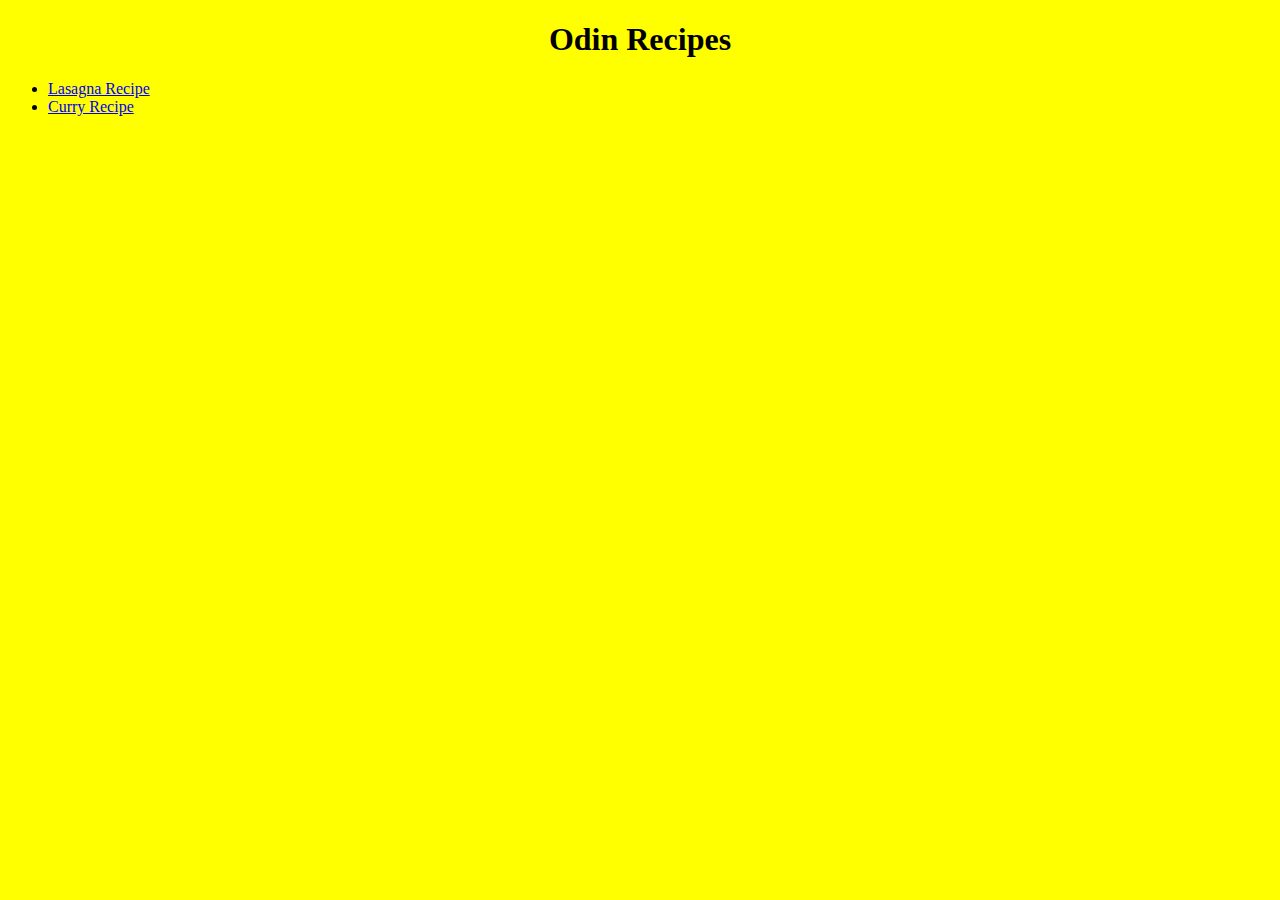
<file: index.html>
<!DOCTYPE html>
<html lang="en">
<head>
    <meta charset="UTF-8">
    <meta http-equiv="X-UA-Compatible" content="IE=edge">
    <meta name="viewport" content="width=device-width, initial-scale=1.0">
    <title>Document</title>
    <link rel="stylesheet" href="styles/style.css">
</head>
<body>
    <h1>Odin Recipes</h1>
    <ul>
        <li><a href="./recipes/lasagna.html">Lasagna Recipe</a></li>
        <li><a href="./recipes/curry.html">Curry Recipe</a></li>
    </ul>
</body>
</html>
</file>
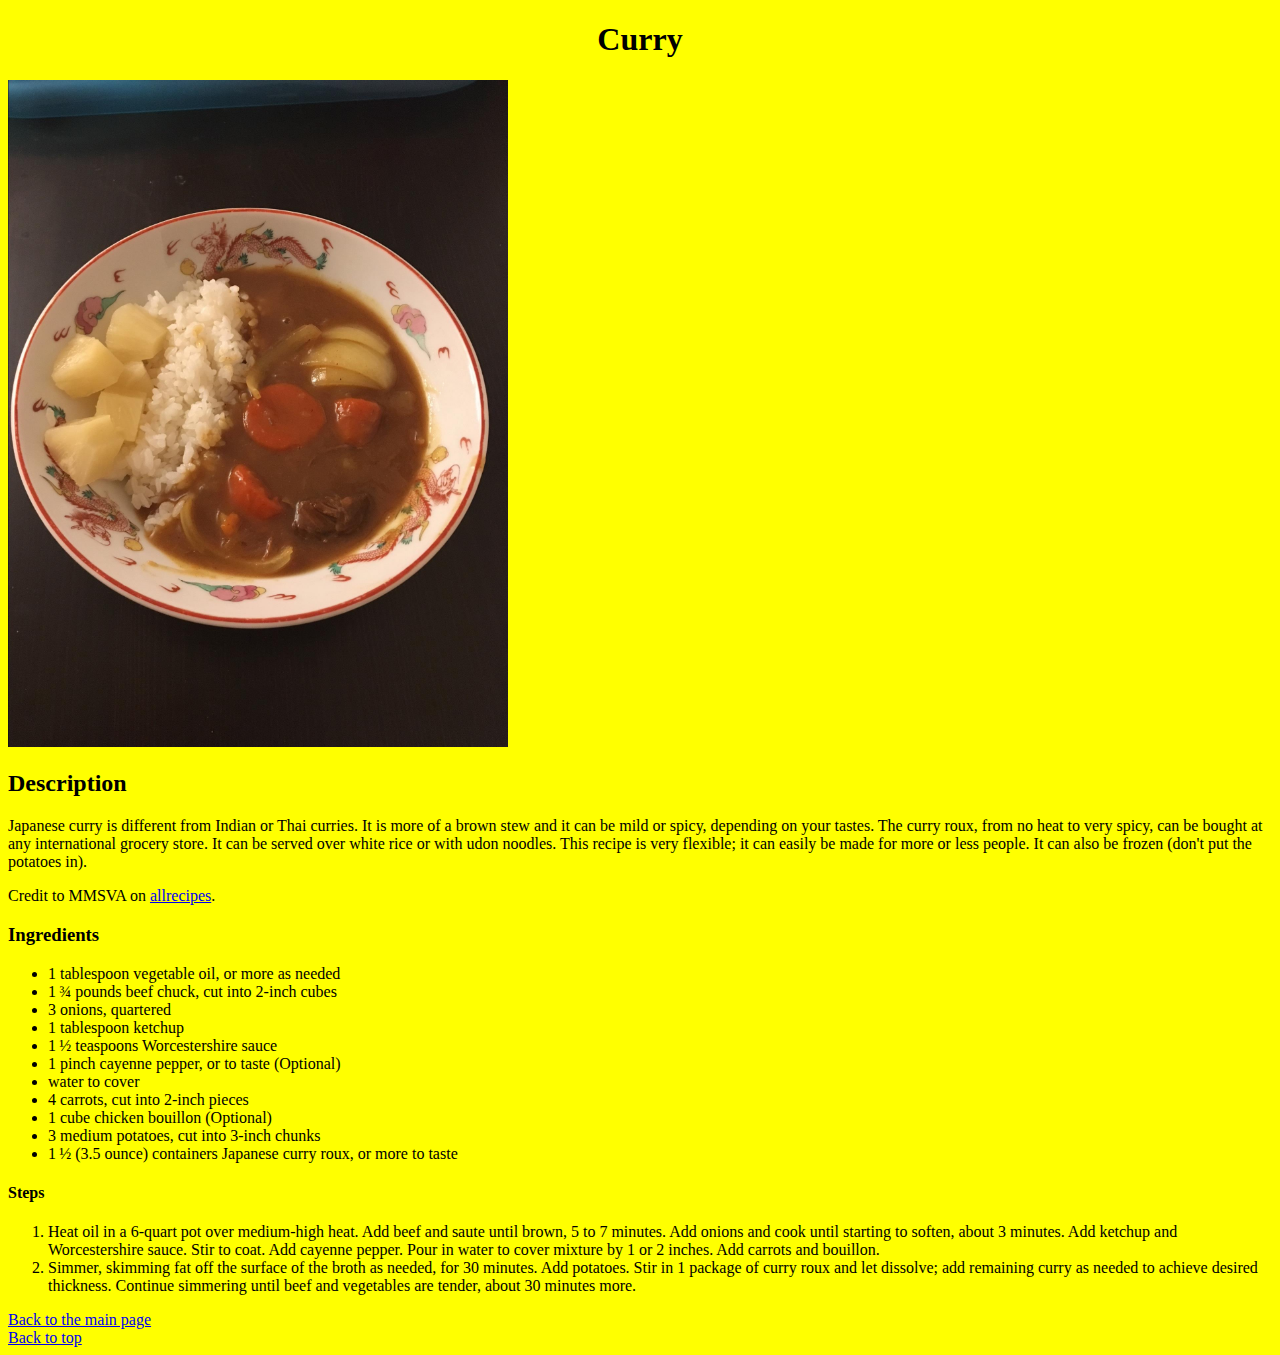
<file: recipes/curry.html>
<!DOCTYPE html>
<html lang="en">
<head>
    <meta charset="UTF-8">
    <meta http-equiv="X-UA-Compatible" content="IE=edge">
    <meta name="viewport" content="width=device-width, initial-scale=1.0">
    <title>Document</title>
    <link rel="stylesheet" href="../styles/style.css">
</head>
<body>
    <h1 id="curryHeader1">Curry</h1>
    <img src="../images/curry.jpeg" alt="Curry image">
    <h2>Description</h2>
    <p>Japanese curry is different from Indian or Thai curries. It is more of a brown stew and it can be mild or spicy, depending on your tastes. The curry roux, from no heat to very spicy, can be bought at any international grocery store. It can be served over white rice or with udon noodles. This recipe is very flexible; it can easily be made for more or less people. It can also be frozen (don't put the potatoes in). </p>
    <p>Credit to MMSVA on <a href='https://www.allrecipes.com/recipe/274077/japanese-curry/'>allrecipes</a>.</p>
    <h3>Ingredients</h3>
    <ul>
        <li>1 tablespoon vegetable oil, or more as needed  </li>
        <li>1 ¾ pounds beef chuck, cut into 2-inch cubes </li>
        <li>3 onions, quartered </li>
        <li>1 tablespoon ketchup </li>
        <li>1 ½ teaspoons Worcestershire sauce</li>
        <li>1 pinch cayenne pepper, or to taste (Optional) </li>
        <li>water to cover </li>
        <li>4 carrots, cut into 2-inch pieces </li>
        <li>1 cube chicken bouillon (Optional) </li>
        <li>3 medium potatoes, cut into 3-inch chunks </li>
        <li>1 ½ (3.5 ounce) containers Japanese curry roux, or more to taste </li>
    </ul>
    <h4>Steps</h4>
    <ol>
        <li>Heat oil in a 6-quart pot over medium-high heat. Add beef and saute until brown, 5 to 7 minutes. Add onions and cook until starting to soften, about 3 minutes. Add ketchup and Worcestershire sauce. Stir to coat. Add cayenne pepper. Pour in water to cover mixture by 1 or 2 inches. Add carrots and bouillon.</li>
        <li>Simmer, skimming fat off the surface of the broth as needed, for 30 minutes. Add potatoes. Stir in 1 package of curry roux and let dissolve; add remaining curry as needed to achieve desired thickness. Continue simmering until beef and vegetables are tender, about 30 minutes more.</li>
    </ol>
    <a href="../index.html">Back to the main page</a>
    <br>
    <a href="#curryHeader1">Back to top</a>
</body>
</html>
</file>
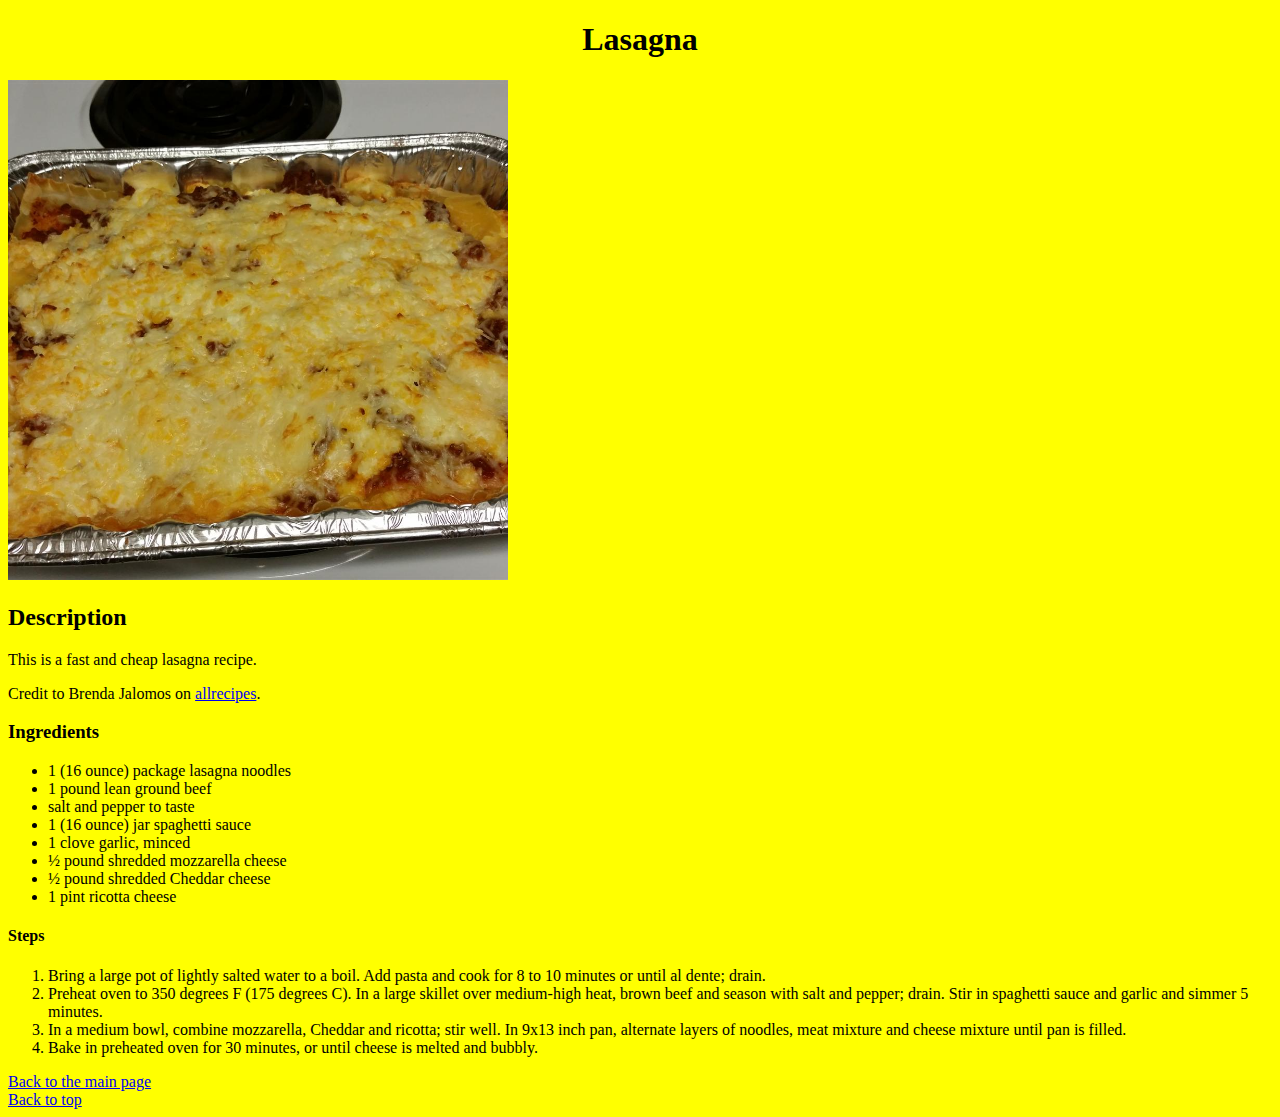
<file: recipes/lasagna.html>
<!DOCTYPE html>
<html lang="en">
<head>
    <meta charset="UTF-8">
    <meta http-equiv="X-UA-Compatible" content="IE=edge">
    <meta name="viewport" content="width=device-width, initial-scale=1.0">
    <title>Document</title>
    <link rel="stylesheet" href="../styles/style.css">
</head>
<body>
    <h1 id="lasagnaHeader1">Lasagna</h1>
    <img src="../images/lasagna.jpeg" alt="Lasagna image">
    <h2>Description</h2>
    <p>This is a fast and cheap lasagna recipe.</p>
    <p>Credit to Brenda Jalomos on <a href='https://www.allrecipes.com/recipe/19756/brendas-lasagna/'>allrecipes</a>.</p>
    <h3>Ingredients</h3>
    <ul>
        <li>1 (16 ounce) package lasagna noodles </li>
        <li>1 pound lean ground beef</li>
        <li>salt and pepper to taste </li>
        <li>1 (16 ounce) jar spaghetti sauce </li>
        <li>1 clove garlic, minced</li>
        <li>½ pound shredded mozzarella cheese </li>
        <li>½ pound shredded Cheddar cheese </li>
        <li>1 pint ricotta cheese </li>
    </ul>
    <h4>Steps</h4>
    <ol>
        <li>Bring a large pot of lightly salted water to a boil. Add pasta and cook for 8 to 10 minutes or until al dente; drain.</li>
        <li>Preheat oven to 350 degrees F (175 degrees C). In a large skillet over medium-high heat, brown beef and season with salt and pepper; drain. Stir in spaghetti sauce and garlic and simmer 5 minutes.</li>
        <li>In a medium bowl, combine mozzarella, Cheddar and ricotta; stir well. In 9x13 inch pan, alternate layers of noodles, meat mixture and cheese mixture until pan is filled.</li>
        <li>Bake in preheated oven for 30 minutes, or until cheese is melted and bubbly.</li>
    </ol>
    <a href="../index.html">Back to the main page</a>
    <br>
    <a href="#lasagnaHeader1">Back to top</a>
</body>
</html>
</file>
<file: styles/style.css>
*{
    background-color: yellow;
}

h1{
    font-weight: bold;
    text-align: center;
}

img{
    height: auto;
    width: 500px;
}
</file>
